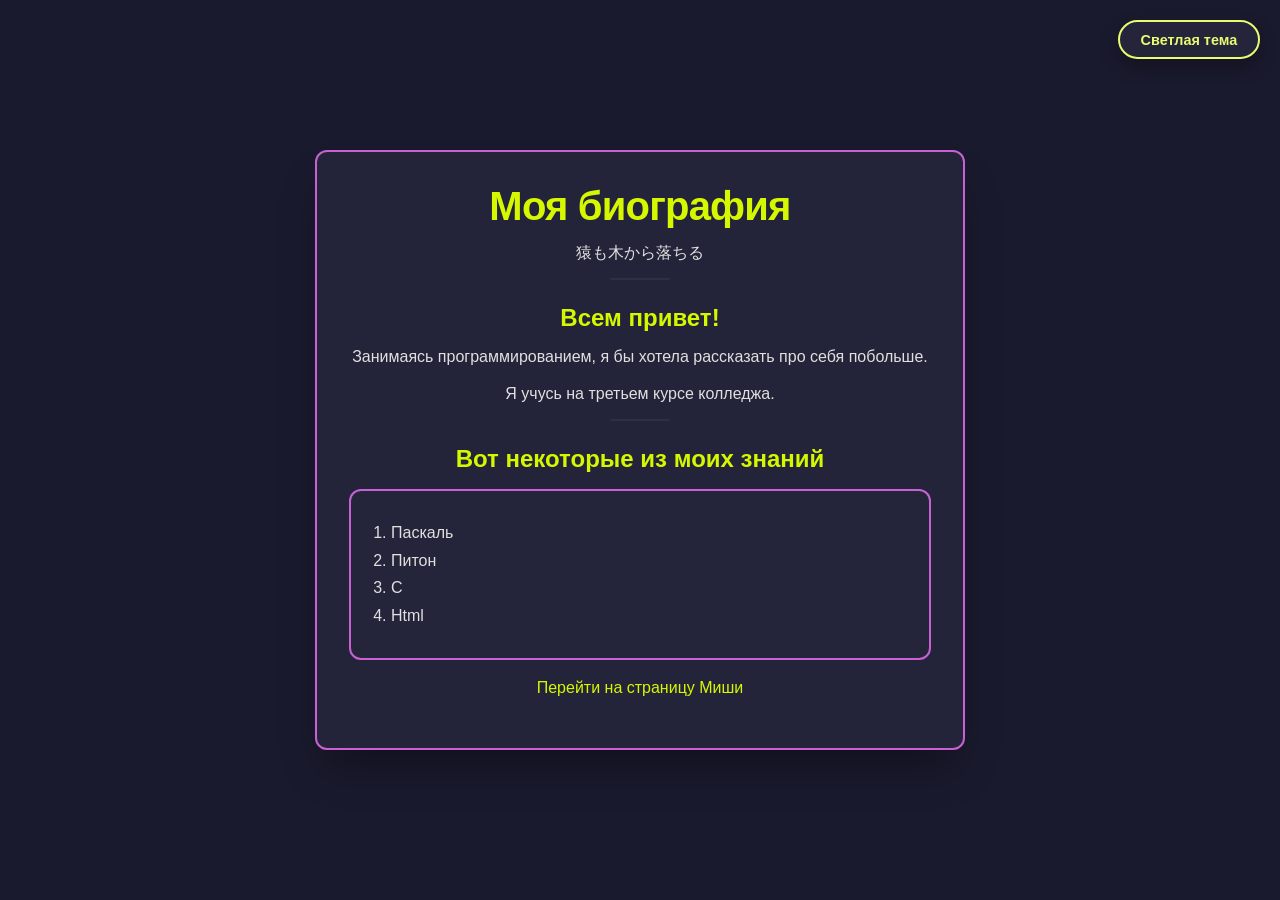
<file: html2.html>
﻿<!DOCTYPE html>
<html lang="ru">
<head>
    <meta charset="UTF-8">
    <title>Биография</title>
    <link rel="stylesheet" href="css2.css">
    <script src="java2.js"></script>
    <!-- Yandex.Metrika counter -->
    <script type="text/javascript">
        (function(m,e,t,r,i,k,a){
            m[i]=m[i]||function(){(m[i].a=m[i].a||[]).push(arguments)};
            m[i].l=1*new Date();
            for (var j = 0; j < document.scripts.length; j++) {if (document.scripts[j].src === r) { return; }}
            k=e.createElement(t),a=e.getElementsByTagName(t)[0],k.async=1,k.src=r,a.parentNode.insertBefore(k,a)
        })(window, document,'script','https://mc.yandex.ru/metrika/tag.js?id=109825466', 'ym');

        ym(109825466, 'init', {ssr:true, webvisor:true, clickmap:true, ecommerce:"dataLayer", referrer: document.referrer, url: location.href, accurateTrackBounce:true, trackLinks:true});
    </script>
    <noscript><div><img src="https://mc.yandex.ru/watch/109825466" style="position:absolute; left:-9999px;" alt="" /></div></noscript>
    <!-- /Yandex.Metrika counter -->
</head>
<body class="theme-dark">
    <button class="theme-toggle" onclick="toggleTheme()">Светлая тема</button>

    <div class="container">
        <h1>Моя биография</h1>
        <p>猿も木から落ちる</p>

        <hr>

        <h2>Всем привет!</h2>
        <p>Занимаясь программированием, я бы хотела рассказать про себя побольше.</p>

        <p>Я учусь на третьем курсе колледжа.</p>

        <hr>

        <h2>Вот некоторые из моих знаний</h2>
        <ol>
            <li>Паскаль</li>
            <li>Питон</li>
            <li>С</li>
            <li>Html</li>
        </ol>

        <p><a href="index.html">Перейти на страницу Миши</a></p>
    </div>
	</body>
</html>
</file>
<file: css2.css>
* {
    margin: 0;
    padding: 0;
    box-sizing: border-box;
}

body.theme-dark {
    background-color: #1a1a2e;
    color: #e0e0e0;
    transition: background-color 0.35s ease, color 0.3s ease;
}

body.theme-dark .container {
    background: rgba(36, 36, 58, 0.95);
    backdrop-filter: blur(8px);
    border: 2px solid #C861D3;
    border-radius: 12px;
    box-shadow: 0 25px 40px -12px rgba(0, 0, 0, 0.4);
}

body.theme-dark .theme-toggle {
    background: #24243a;
    color: #E8FB71;
    border: 2px solid #E8FB71;
    box-shadow: 0 8px 18px rgba(0, 0, 0, 0.3);
}

body.theme-dark .theme-toggle:hover {
    background: #2a2a4a;
    transform: translateY(-2px);
}

body.theme-dark h1 {
    color: #D5F800;
}

body.theme-dark h2 {
    color: #D5F800;
}

body.theme-dark p {
    color: #e0e0e0;
}

body.theme-dark a {
    color: #D5F800;
    text-decoration: none;
}

body.theme-dark a:hover {
    color: #E8FB71;
    text-decoration: underline;
}

body.theme-dark hr {
    background: #3a3a5a;
}

body.theme-dark ol {
    background: #24243a;
    border: 2px solid #C861D3;
    border-radius: 12px;
}

body.theme-dark li {
    color: #e0e0e0;
}

body.theme-light {
    background-color: #f5f5f5;
    color: #333333;
    transition: background-color 0.35s ease, color 0.3s ease;
}

body.theme-light .container {
    background: rgba(255, 255, 255, 0.95);
    backdrop-filter: blur(8px);
    border: 2px solid #9702A7;
    border-radius: 12px;
    box-shadow: 0 25px 40px -12px rgba(0, 0, 0, 0.1);
}

body.theme-light .theme-toggle {
    background: #ffffff;
    color: #62016D;
    border: 2px solid #62016D;
    box-shadow: 0 8px 18px rgba(0, 0, 0, 0.1);
}

body.theme-light .theme-toggle:hover {
    background: #f0f0f0;
    transform: translateY(-2px);
}

body.theme-light h1 {
    color: #9702A7;
}

body.theme-light h2 {
    color: #9702A7;
}

body.theme-light p {
    color: #333333;
}

body.theme-light a {
    color: #9702A7;
    text-decoration: none;
}

body.theme-light a:hover {
    color: #62016D;
    text-decoration: underline;
}

body.theme-light hr {
    background: #e0e0e0;
}

body.theme-light ol {
    background: #ffffff;
    border: 2px solid #9702A7;
    border-radius: 12px;
    box-shadow: 0 0 10px rgba(151, 2, 167, 0.1);
}

body.theme-light li {
    color: #333333;
}

body {
    font-family: 'Segoe UI', Tahoma, Geneva, Verdana, sans-serif;
    min-height: 100vh;
    display: flex;
    align-items: center;
    justify-content: center;
    margin: 0;
    padding: 1.5rem;
}

.container {
    max-width: 650px;
    width: 100%;
    padding: 2rem 2rem 2.2rem;
    text-align: center;
    transition: all 0.3s ease;
}

h1 {
    font-size: 2.5rem;
    font-weight: 700;
    letter-spacing: -0.02em;
    margin-bottom: 0.6rem;
    transition: color 0.2s ease;
}

h2 {
    font-size: 1.5rem;
    font-weight: 600;
    margin: 1.5rem 0 0.8rem 0;
    transition: color 0.2s ease;
}

p {
    font-size: 1rem;
    line-height: 1.5;
    margin: 0.8rem 0;
    transition: color 0.2s ease;
}

hr {
    width: 60px;
    margin: 0.75rem auto 1.25rem auto;
    border: 0;
    height: 2px;
    border-radius: 5px;
    opacity: 0.5;
}

a {
    font-weight: 500;
    transition: color 0.2s ease;
}

a:hover {
    text-decoration: underline;
}

ol {
    text-align: left;
    padding: 1.5rem 1.5rem 1.5rem 2.5rem;
    margin: 1rem 0;
    transition: all 0.3s ease;
}

li {
    margin: 0.6rem 0;
    font-size: 1rem;
    transition: color 0.2s ease;
}

.theme-toggle {
    position: fixed;
    top: 20px;
    right: 20px;
    font-size: 0.9rem;
    font-weight: 600;
    padding: 0.6rem 1.3rem;
    border-radius: 25px;
    cursor: pointer;
    transition: all 0.3s ease;
    display: inline-flex;
    align-items: center;
    gap: 0.5rem;
    z-index: 100;
    backdrop-filter: blur(4px);
}

.theme-toggle:active {
    transform: translateY(2px);
}

.btn-icon {
    font-size: 1.1rem;
}
</file>
